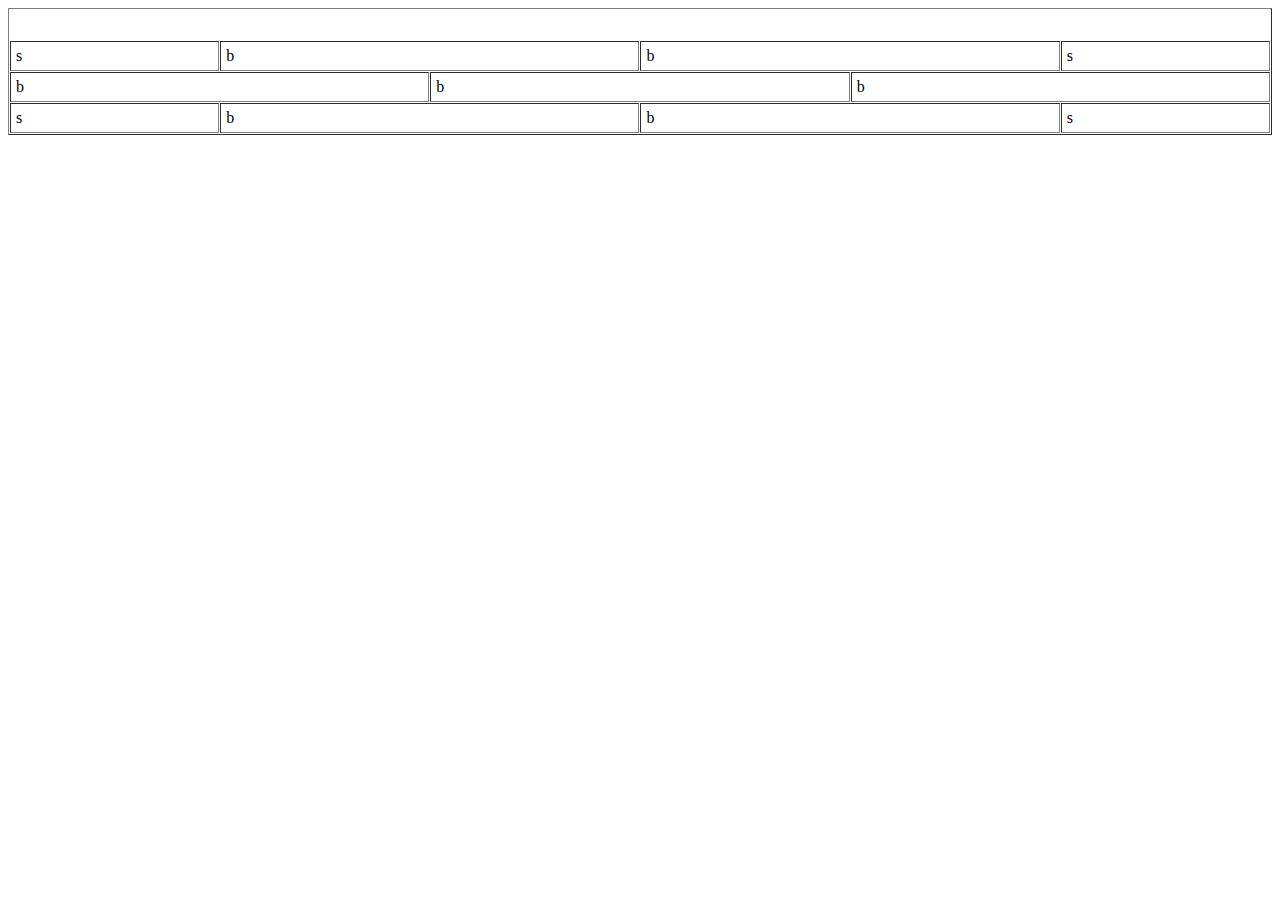
<file: bricks.html>
<html>
    <head>
        <title>Bricks wall</title>
    </head>
    <body>
        <table border="1" cellspacing="1" cellpadding="5" width="100%">
            <tr height="0%" style="visibility: hidden; height: 0px;">
                <td>s</td>
                <td>s</td>
                <td>s</td>
                <td>s</td>
                <td>s</td>
                <td>s</td>
            </tr>
            <tr>
                <td>s</td>
                <td colspan="2">b</td>
                <td colspan="2">b</td>
                <td>s</td>
            </tr>
            <tr>
                <td colspan="2">b</td>
                <td colspan="2">b</td>
                <td colspan="2">b</td>
            </tr>
            <tr>
                <td>s</td>
                <td colspan="2">b</td>
                <td colspan="2">b</td>
                <td>s</td>
            </tr>
        </table>
    </body>
</html>
</file>
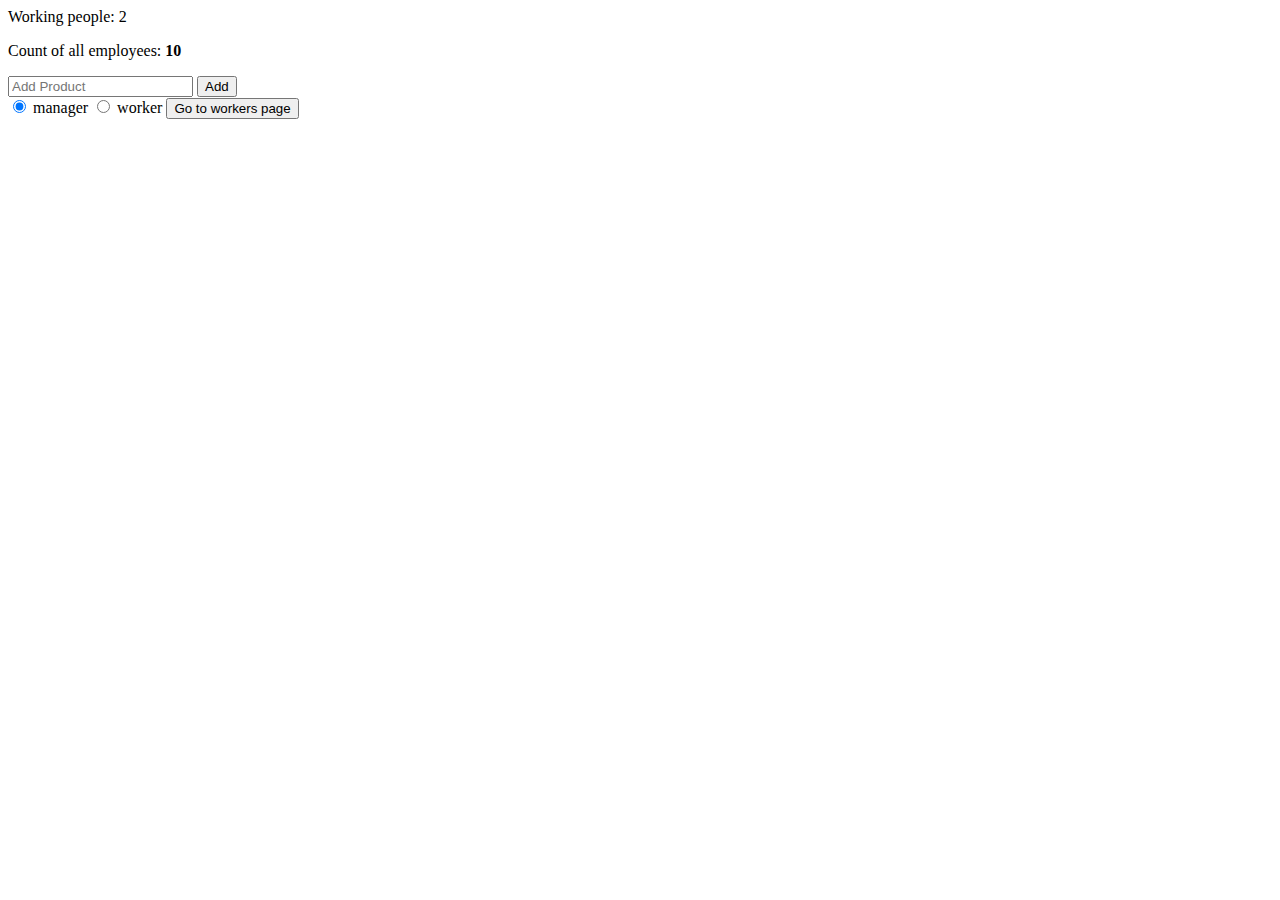
<file: magnit.html>
<html>
    <body>
        <div>
            <p>Working people: 2</p>
            <p>Count of all employees: <b>10</b></p>
        </div>
        <input type = "text" placeholder="Add Product">
        <button>Add</button>
        <br>
        <input type="radio" id="manager" name="employee" value="manager.html" checked>
        <label for="manager">manager</label>
        <input type="radio" id="worker" name="employee" value="worker.html">
        <label for="worker">worker</label>
       
        <a onclick='a();'><button>Go to workers page</button></a>
        <script>
            function a () {
                let value = document.querySelector('[name="employee"]:checked').value;
                window.location.href= value

            }
        </script>
    </body>
</html>
</file>
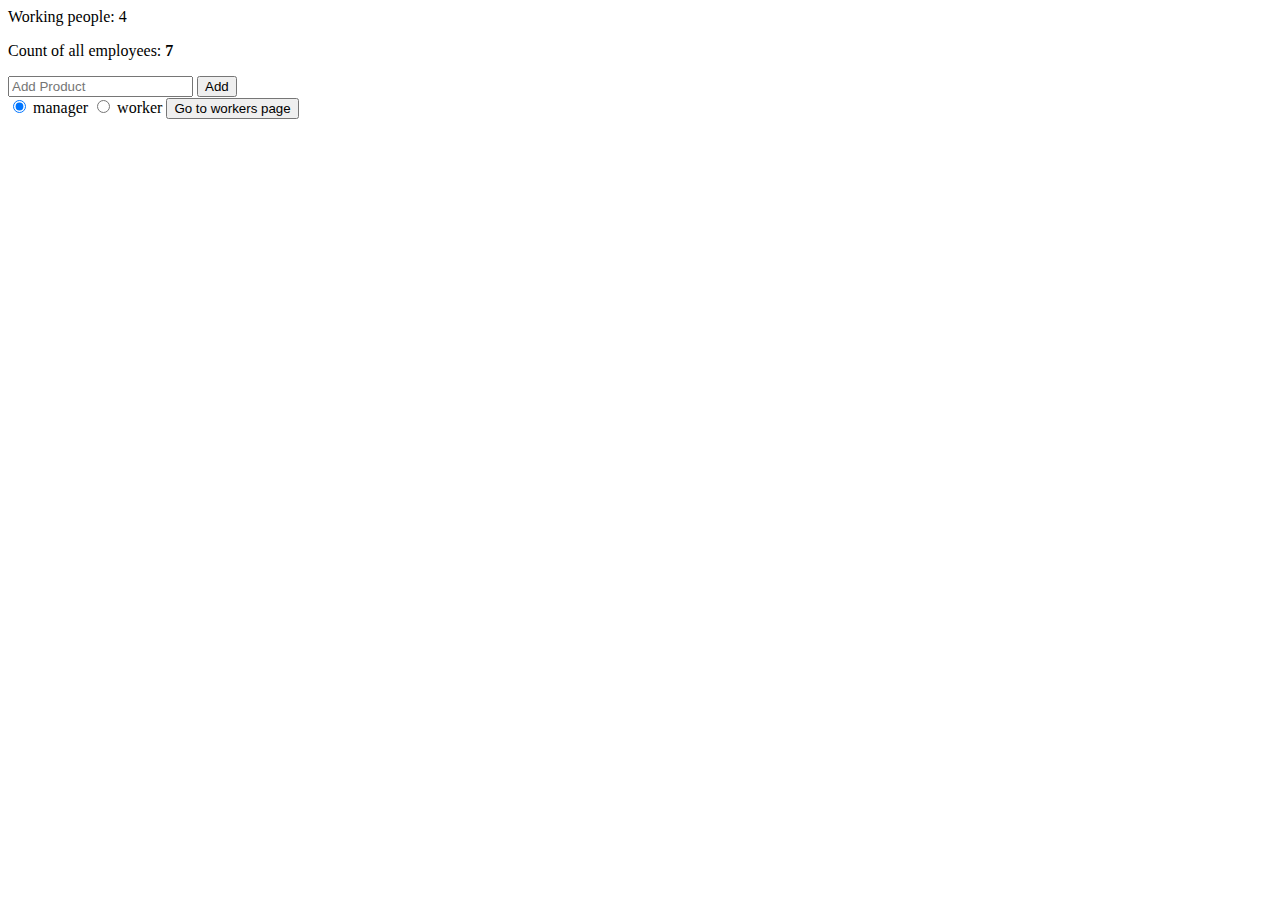
<file: perekrestok.html>
<html>
    <body>
        <div>
            <p>Working people: 4</p>
            <p>Count of all employees: <b>7</b></p>
        </div>
        <input type = "text" placeholder="Add Product">
        <button>Add</button>
        <br>
        <input type="radio" id="manager" name="employee" value="manager.html" checked>
        <label for="manager">manager</label>
        <input type="radio" id="worker" name="employee" value="worker.html">
        <label for="worker">worker</label>
       
        <a onclick='a();'><button>Go to workers page</button></a>
        <script>
            function a () {
                let value = document.querySelector('[name="employee"]:checked').value;
                window.location.href= value

            }
        </script>
    </body>
</html>
</file>
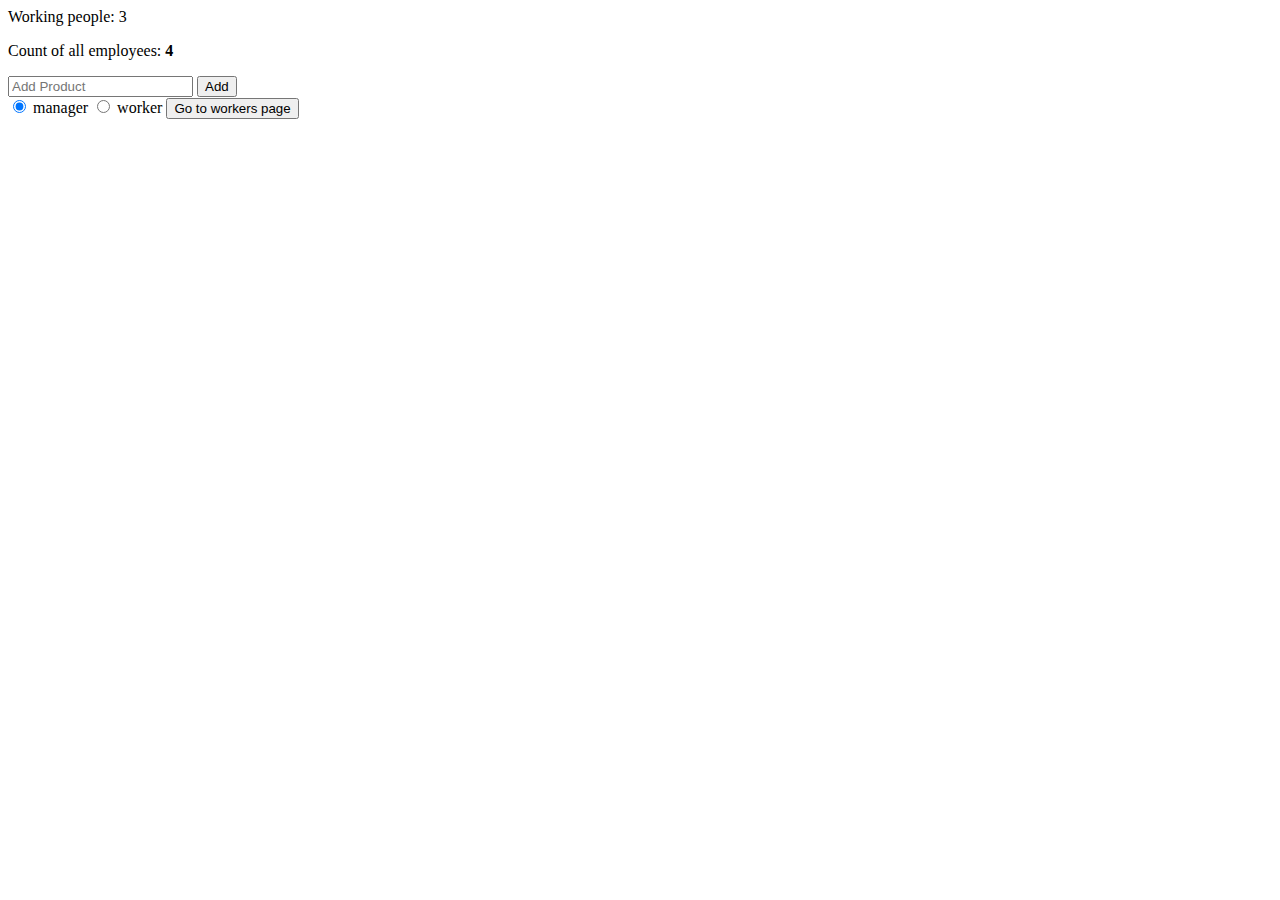
<file: pyaterochka.html>
<html>
    <body>
        <div>
            <p>Working people: 3</p>
            <p>Count of all employees: <b>4</b></p>
        </div>
        <input type = "text" placeholder="Add Product">
        <button>Add</button>
        <br>
        <input type="radio" id="manager" name="employee" value="manager.html" checked>
        <label for="manager">manager</label>
        <input type="radio" id="worker" name="employee" value="worker.html">
        <label for="worker">worker</label>
       
        <a onclick='a();'><button>Go to workers page</button></a>
        <script>
            function a () {
                let value = document.querySelector('[name="employee"]:checked').value;
                window.location.href= value

            }
        </script>
    </body>
</html>
</file>
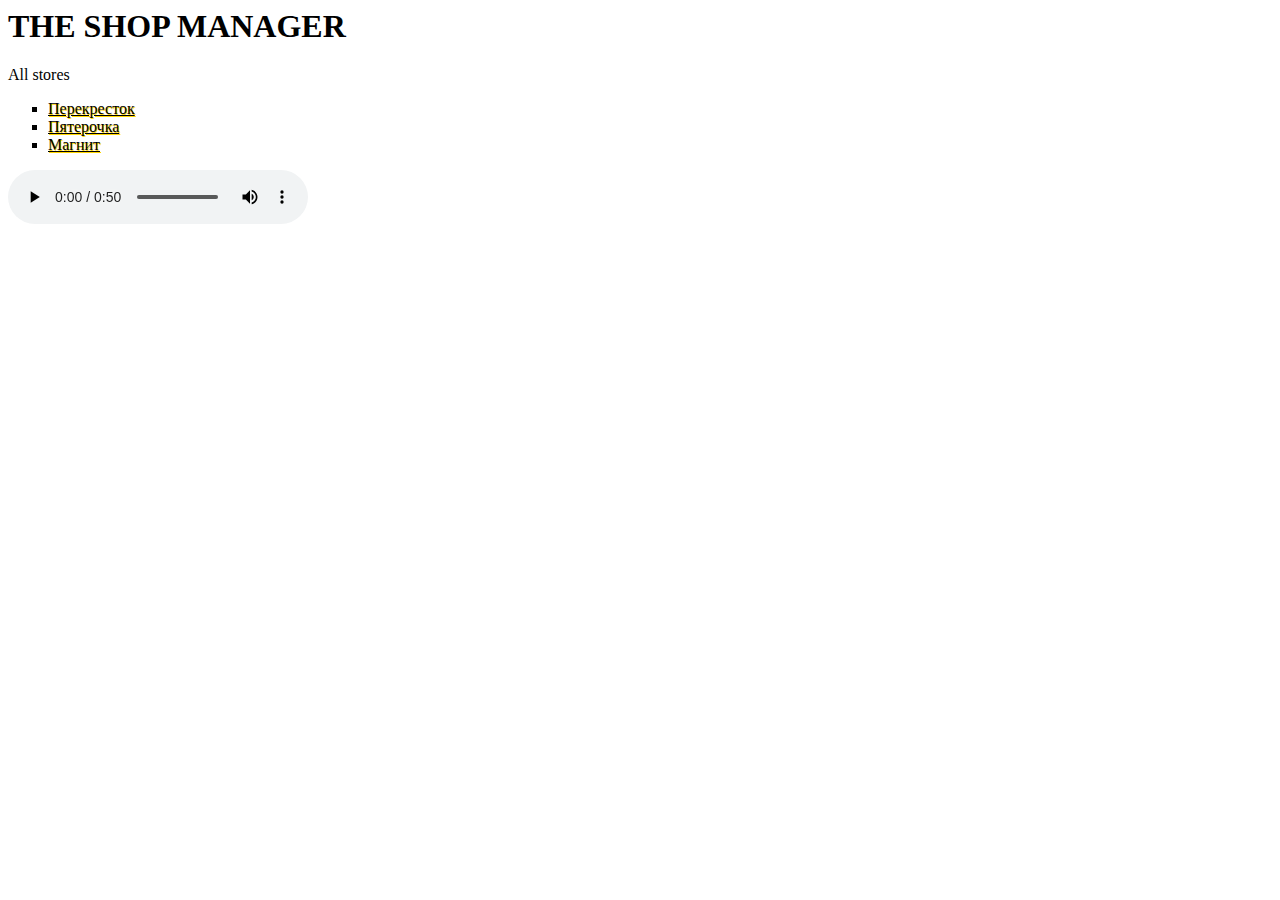
<file: shop.html>
<html>
    <head>
        <title>Shop Manager</title>
        <link rel="stylesheet" href="style.css">
    </head>
    <body>
        <h1>THE SHOP MANAGER</h1>
            All stores
            <ul>
                <li><a href="perekrestok.html">Перекресток</a></li>
                <li><a href="pyaterochka.html">Пятерочка</a></li>
                <li><a href="magnit.html">Магнит</a></li>
            </ul>

            
        
        <audio controls="controls" autoplay="autoplay" id="mainSong" loop="true" autobuffer >
            <source src="undertale_023. Shop.mp3" type="audio/mpeg">
          Your browser does not support the audio element.
        </audio>
        <script>
            var audio = document.getElementById("mainSong");
            audio.volume = 0.6;
            // function setCookie(c_name,value,exdays)
            // {
            //     var exdate=new Date();
            //     exdate.setDate(exdate.getDate() + exdays);
            //     var c_value=escape(value) + ((exdays==null) ? "" : "; expires="+exdate.toUTCString());
            //     document.cookie=c_name + "=" + c_value;
            // }
            
            // function getCookie(c_name)
            // {
            //     var i,x,y,ARRcookies=document.cookie.split(";");
            //     for (i=0;i<ARRcookies.length;i++)
            //     {
            //       x=ARRcookies[i].substr(0,ARRcookies[i].indexOf("="));
            //       y=ARRcookies[i].substr(ARRcookies[i].indexOf("=")+1);
            //       x=x.replace(/^\s+|\s+$/g,"");
            //       if (x==c_name)
            //         {
            //         return unescape(y);
            //         }
            //       }
            // }
            
            // var song = document.getElementsByTagName('audio')[0];
            // var played = false;
            // var tillPlayed = getCookie('timePlayed');
            // function update()
            // {
            //     if(!played){
            //         if(tillPlayed){
            //         song.currentTime = tillPlayed;
            //         song.play();
            //         played = true;
            //         }
            //         else {
            //                 song.play();
            //                 played = true;
            //         }
            //     }
            
            //     else {
            //     setCookie('timePlayed', song.currentTime);
            //     }
            // }
            // setInterval(update,1000);
            </script>
    </body>

</html>
</file>
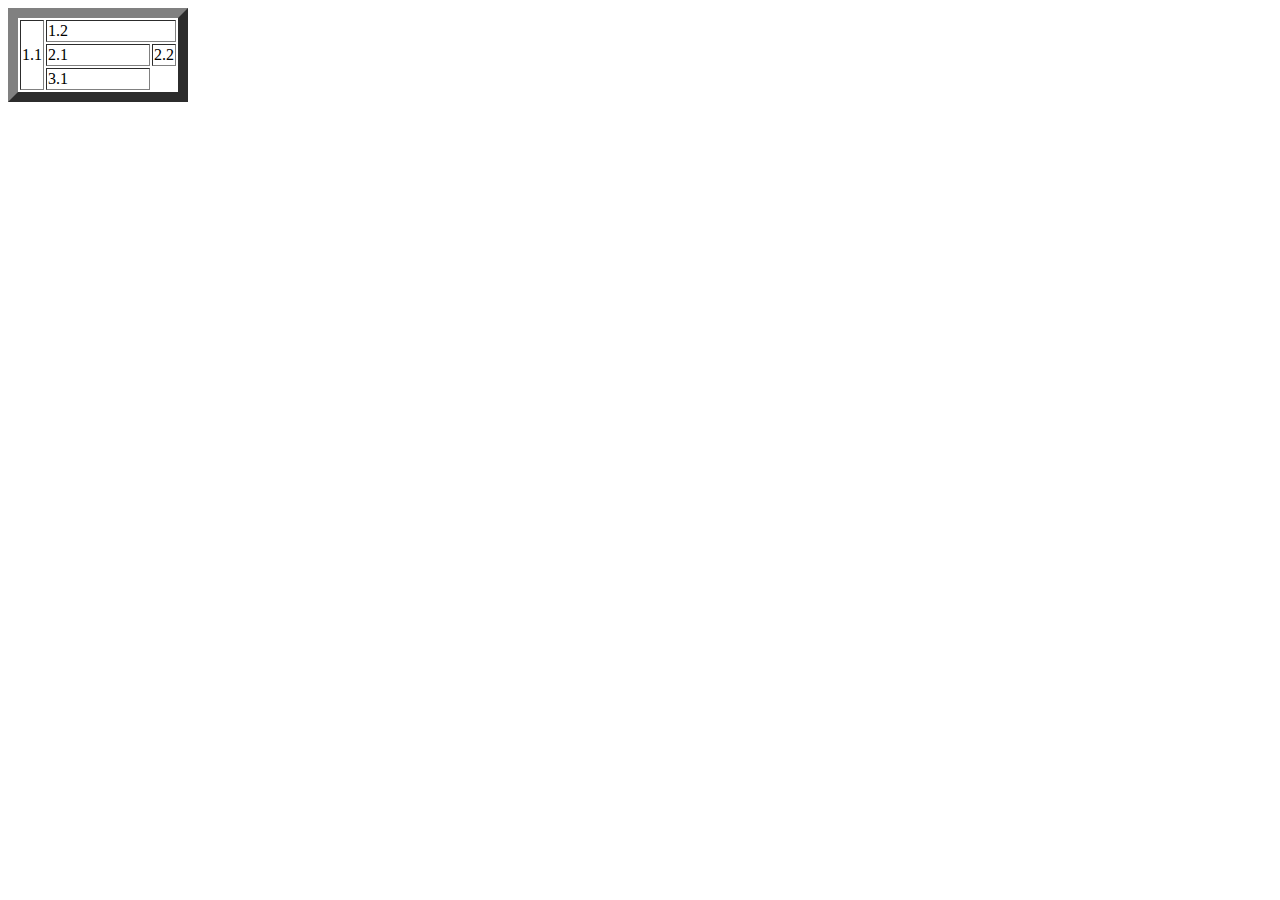
<file: table.html>
<html>
    <head>
        <title>Masa table</title>
    </head>
    <body>
        <table border="10">
            <tbody>

                <tr> 
                    <td rowspan="3">1.1</td>
                    <td colspan="4">1.2</td>
                </tr>
                <tr >
                    <td colspan="2" width="20">2.1</td>
                    <td colspan="2" width="20">2.2</td>
                    
                </tr>

                <tr>
                    <td colspan="2" width="100">3.1</td>
                    <!-- <td>3.2</td>
                    <td>3.3</td> -->

                    
                </tr>


            </tbody>
        </table>
    </body>
</html>
</file>
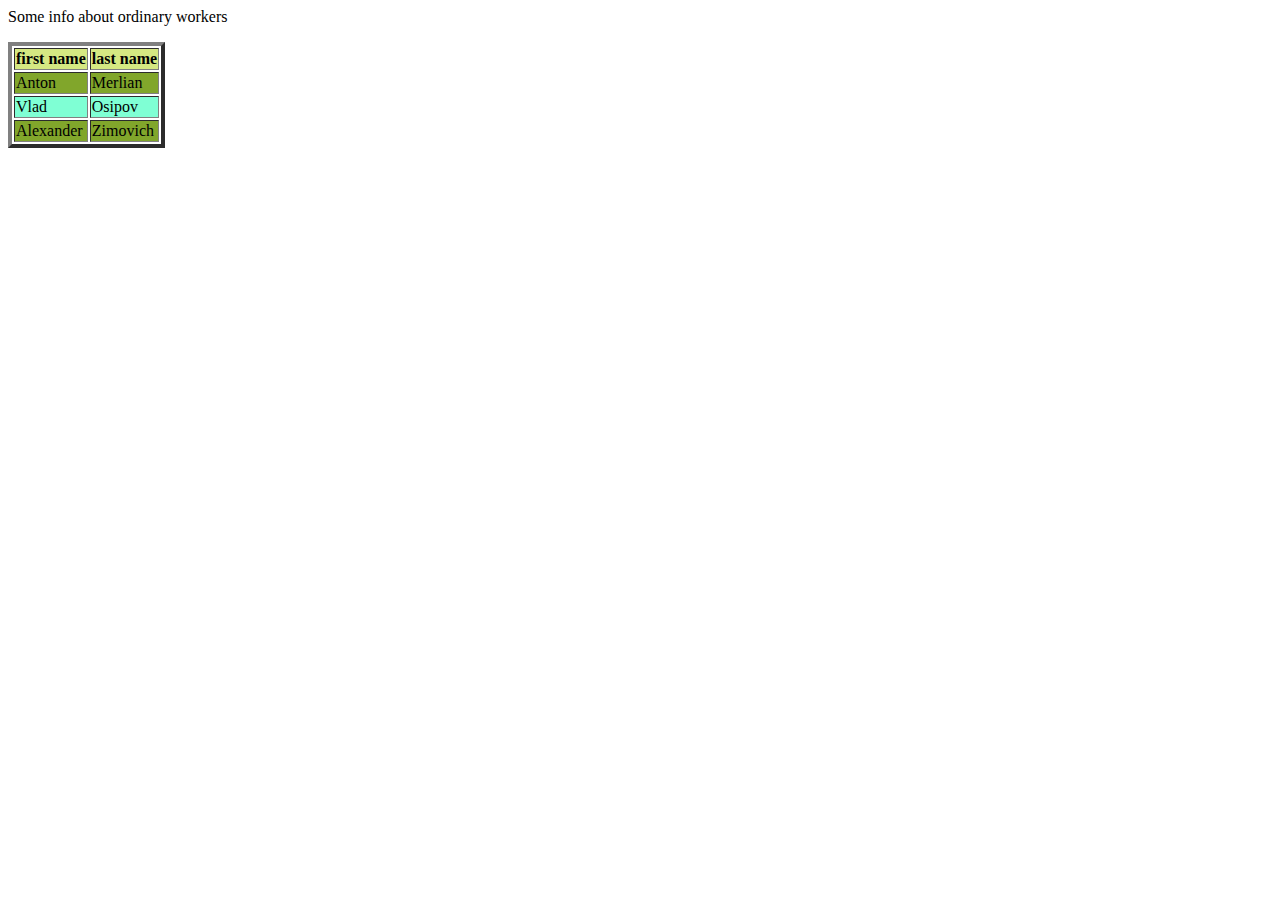
<file: worker.html>
<html>
    <body>
        <link rel="stylesheet" href="style.css">
        <p>Some info about ordinary workers</p>
        <table border="4">
            <tr class="header">
                <th >first name </th>
                <th > last name</th>
            </tr>
            <tr class="even">
                <td> Anton</td>
                <td> Merlian</td>
            </tr>
            <tr class="odd">
                <td>Vlad</td>
                <td>Osipov</td>
            </tr>
            <tr class="even">
                <td>Alexander</td>
                <td>Zimovich</td>
            </tr>
        </table>
    </body>
</html>
</file>
<file: style.css>
.even{
    background-color: hsl(78, 59%, 41%);
}
.odd{
    background-color: aquamarine;
}
.header{
    background-color: rgb(213, 232, 130);
}
ul{
    list-style-type: square;
    text-shadow: 1px 1px gold;
}
a:visited{
color: red;
}
a:link{
    color:inherit;
}
</file>
